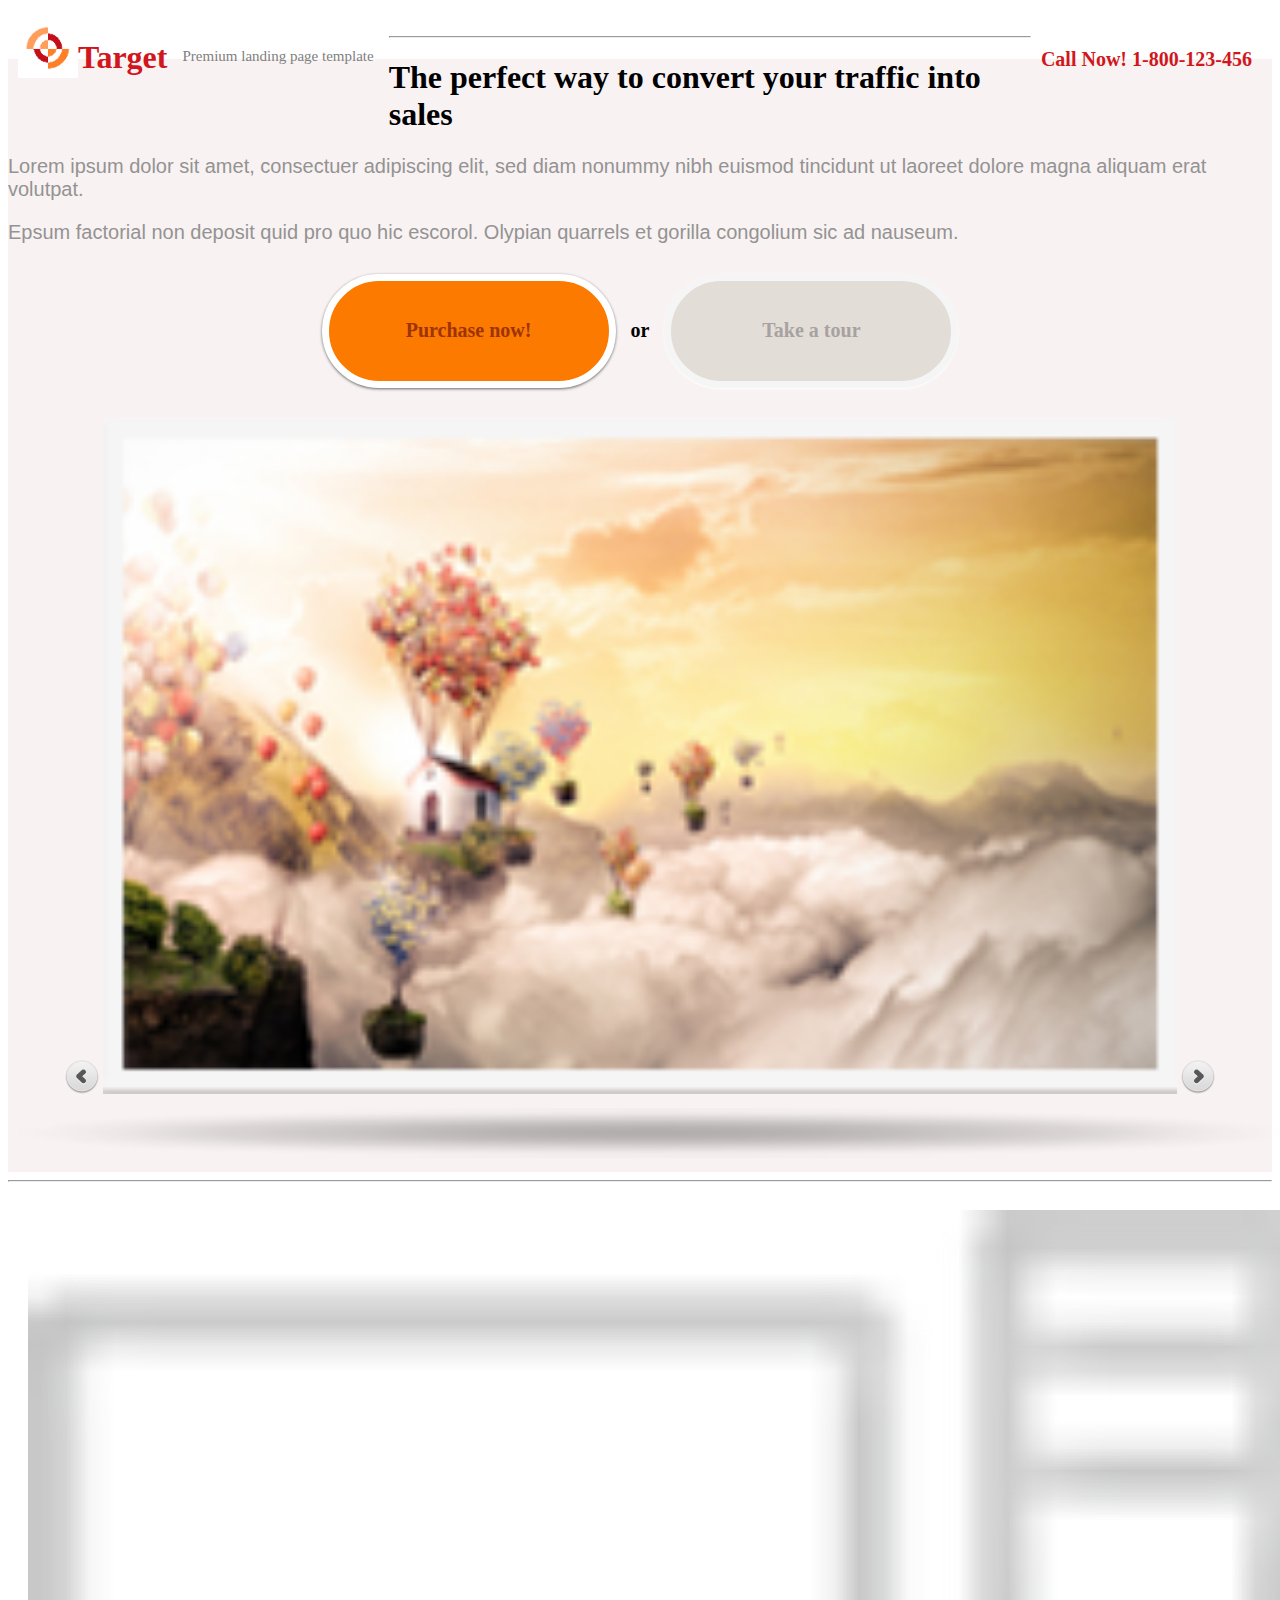
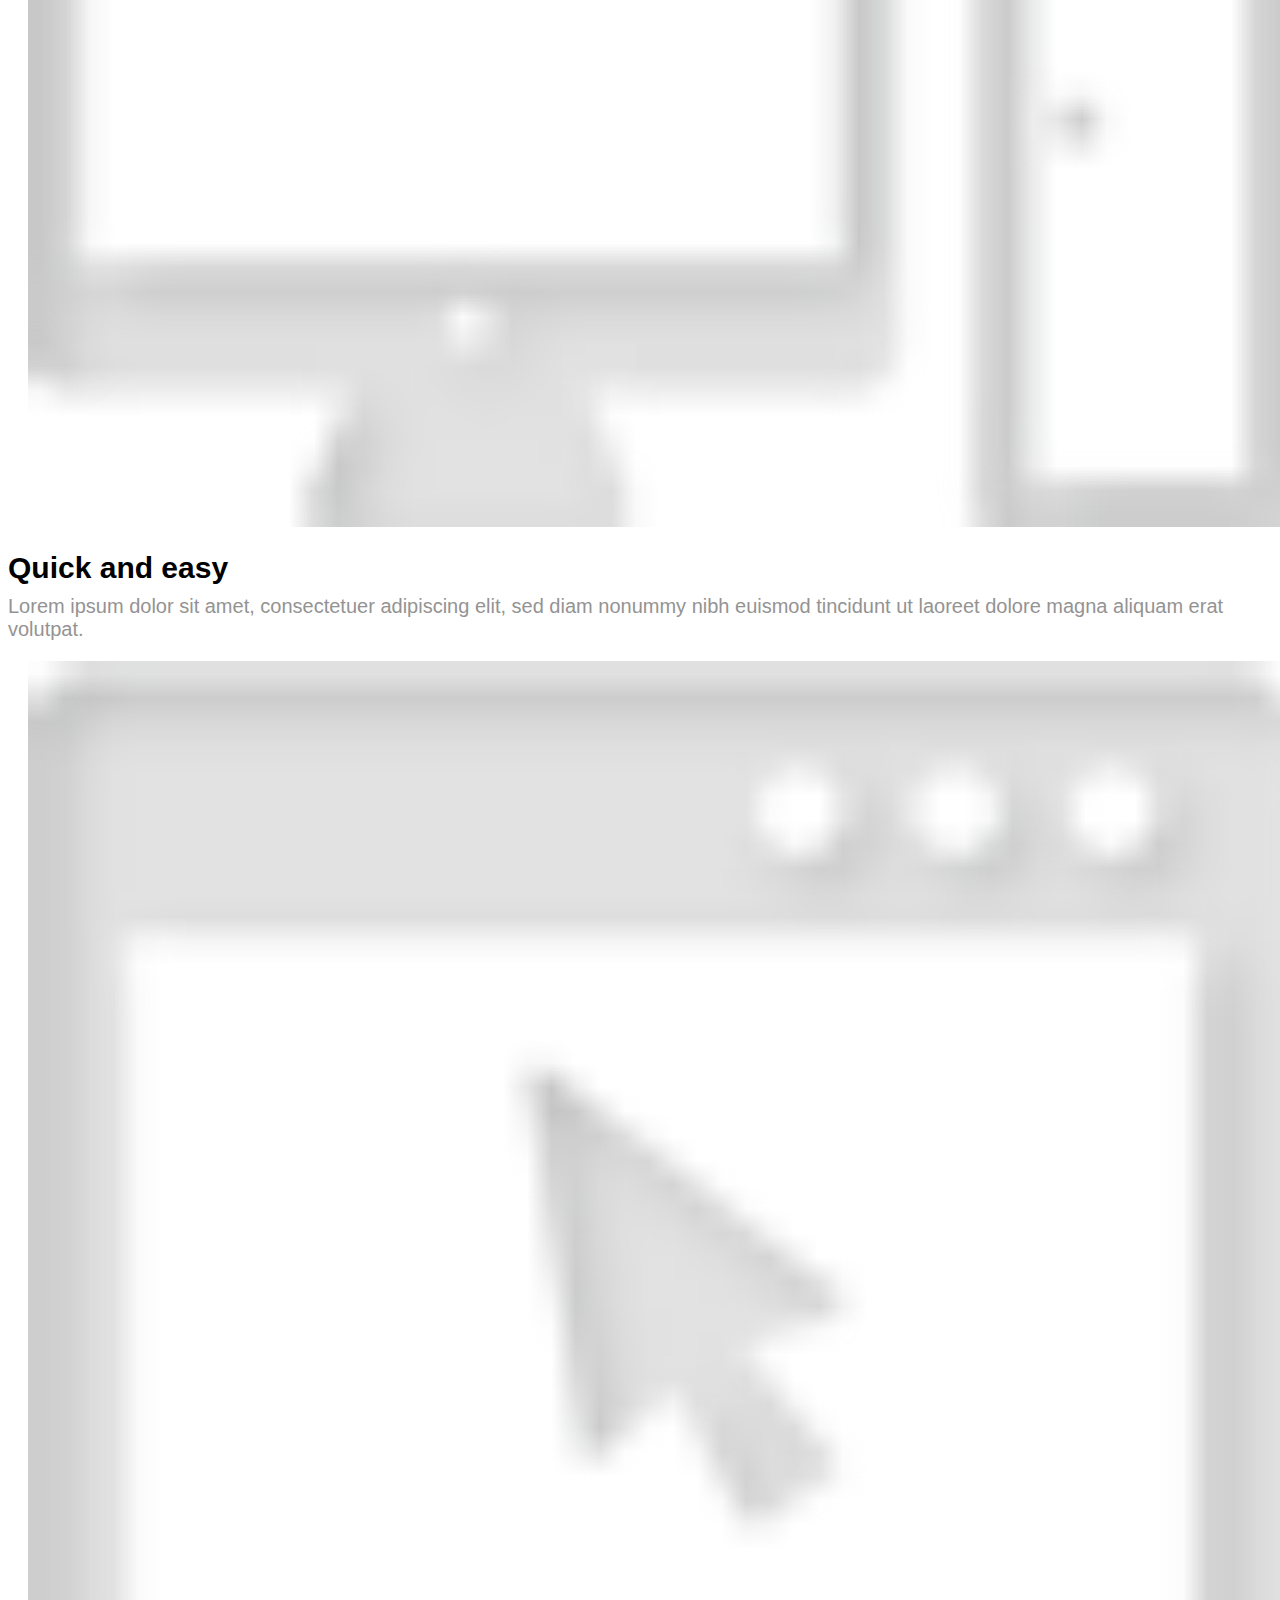
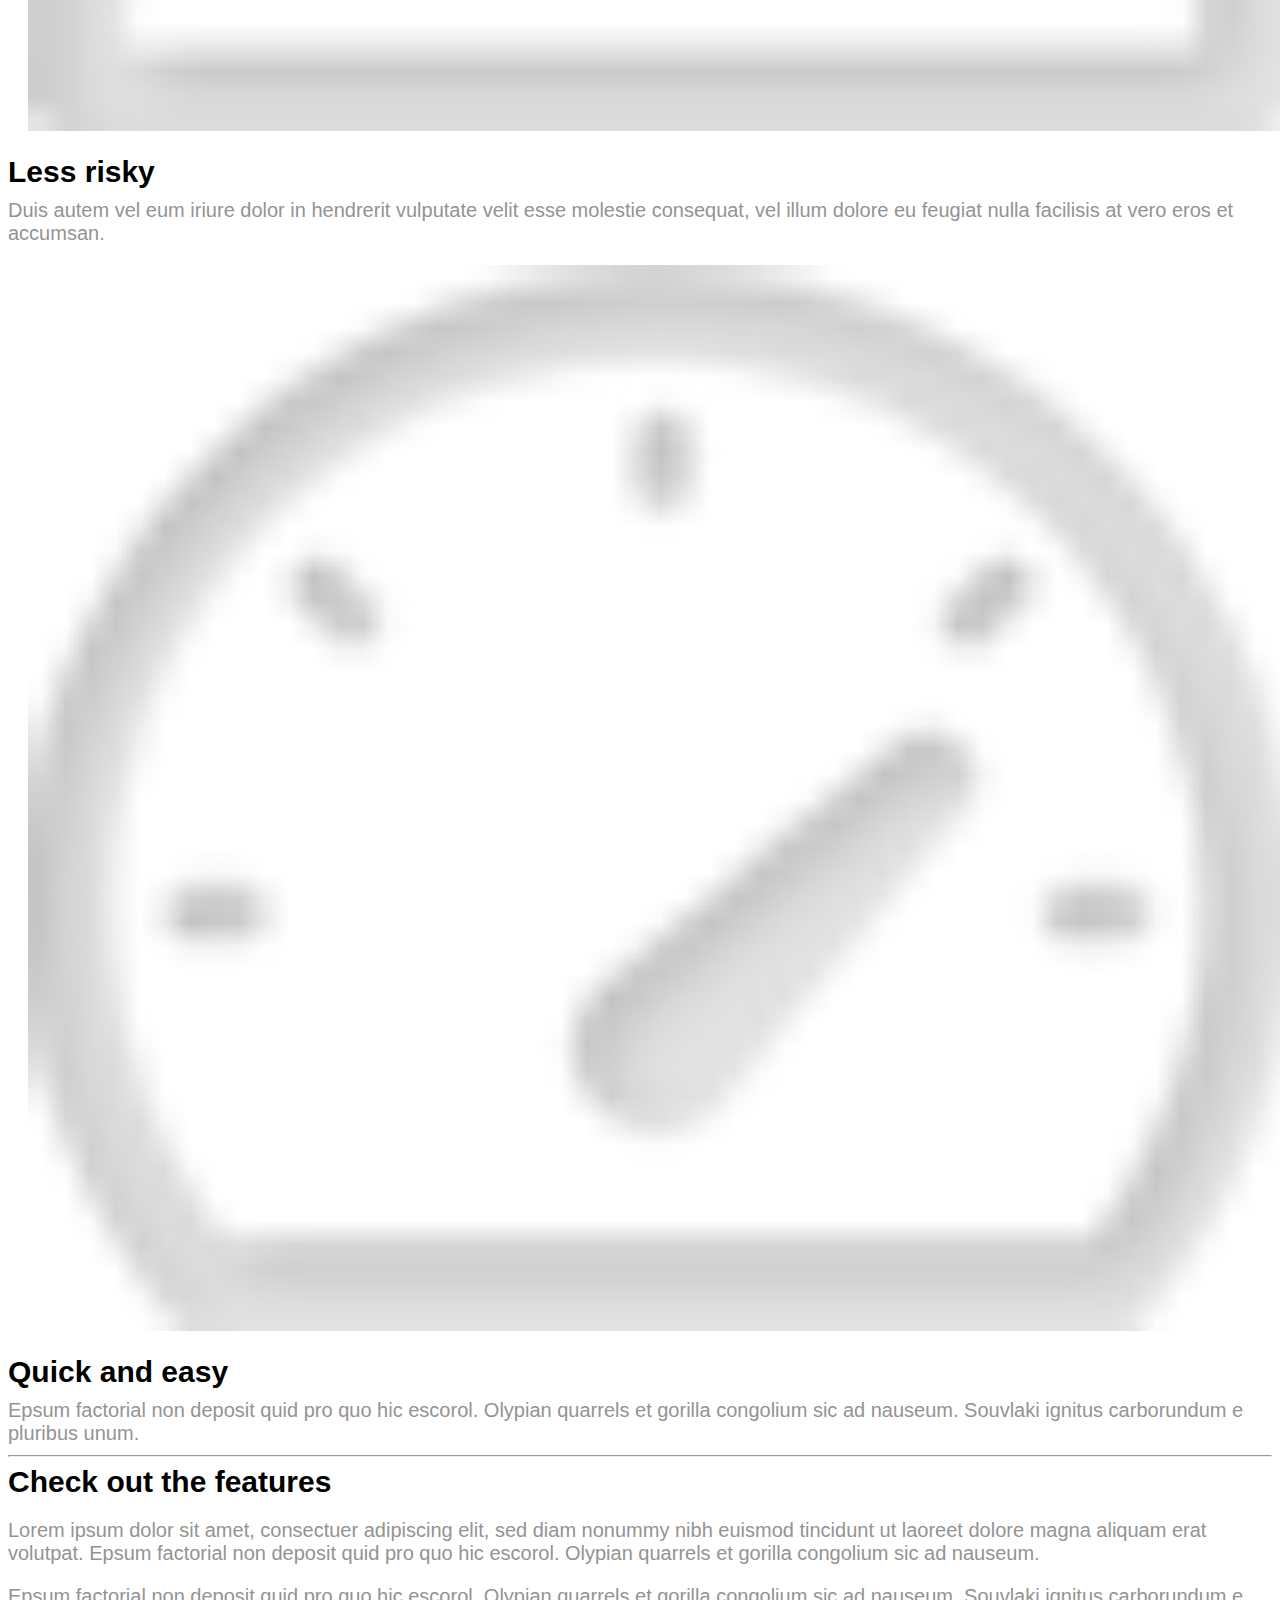
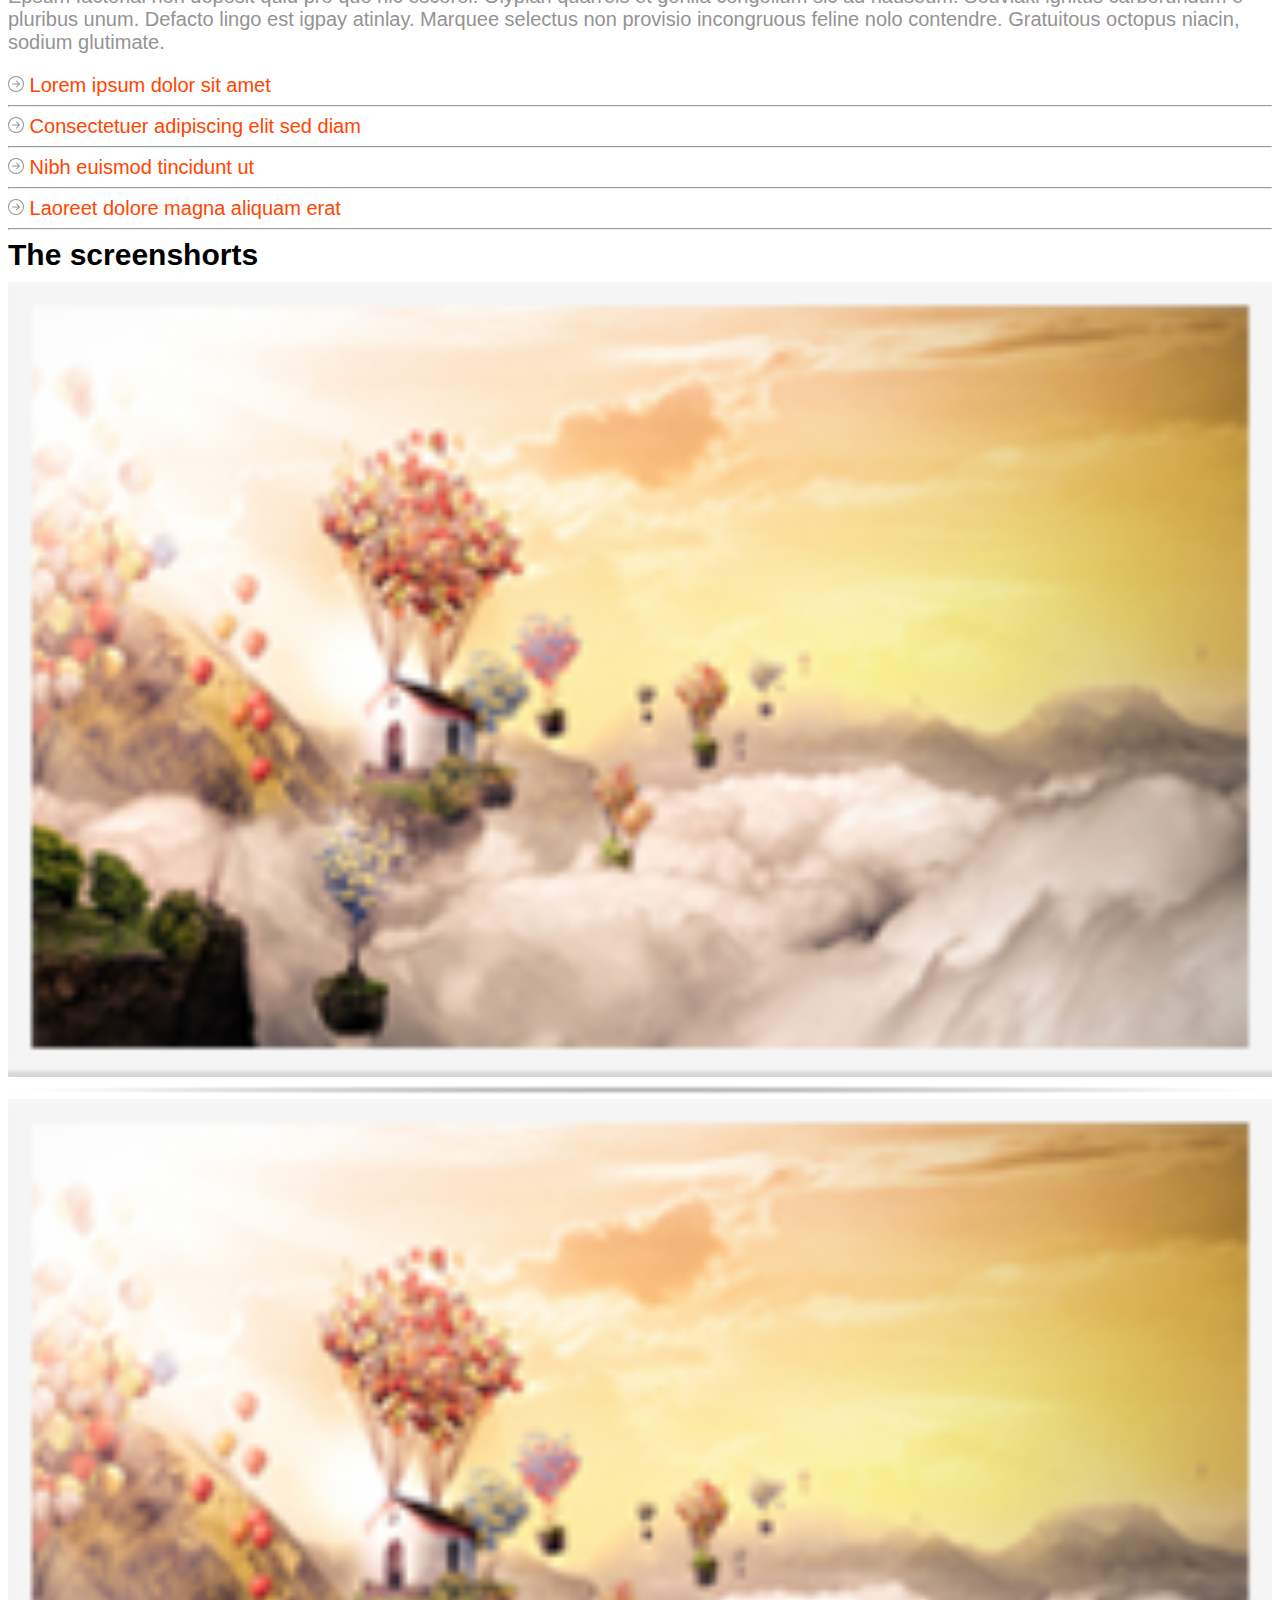
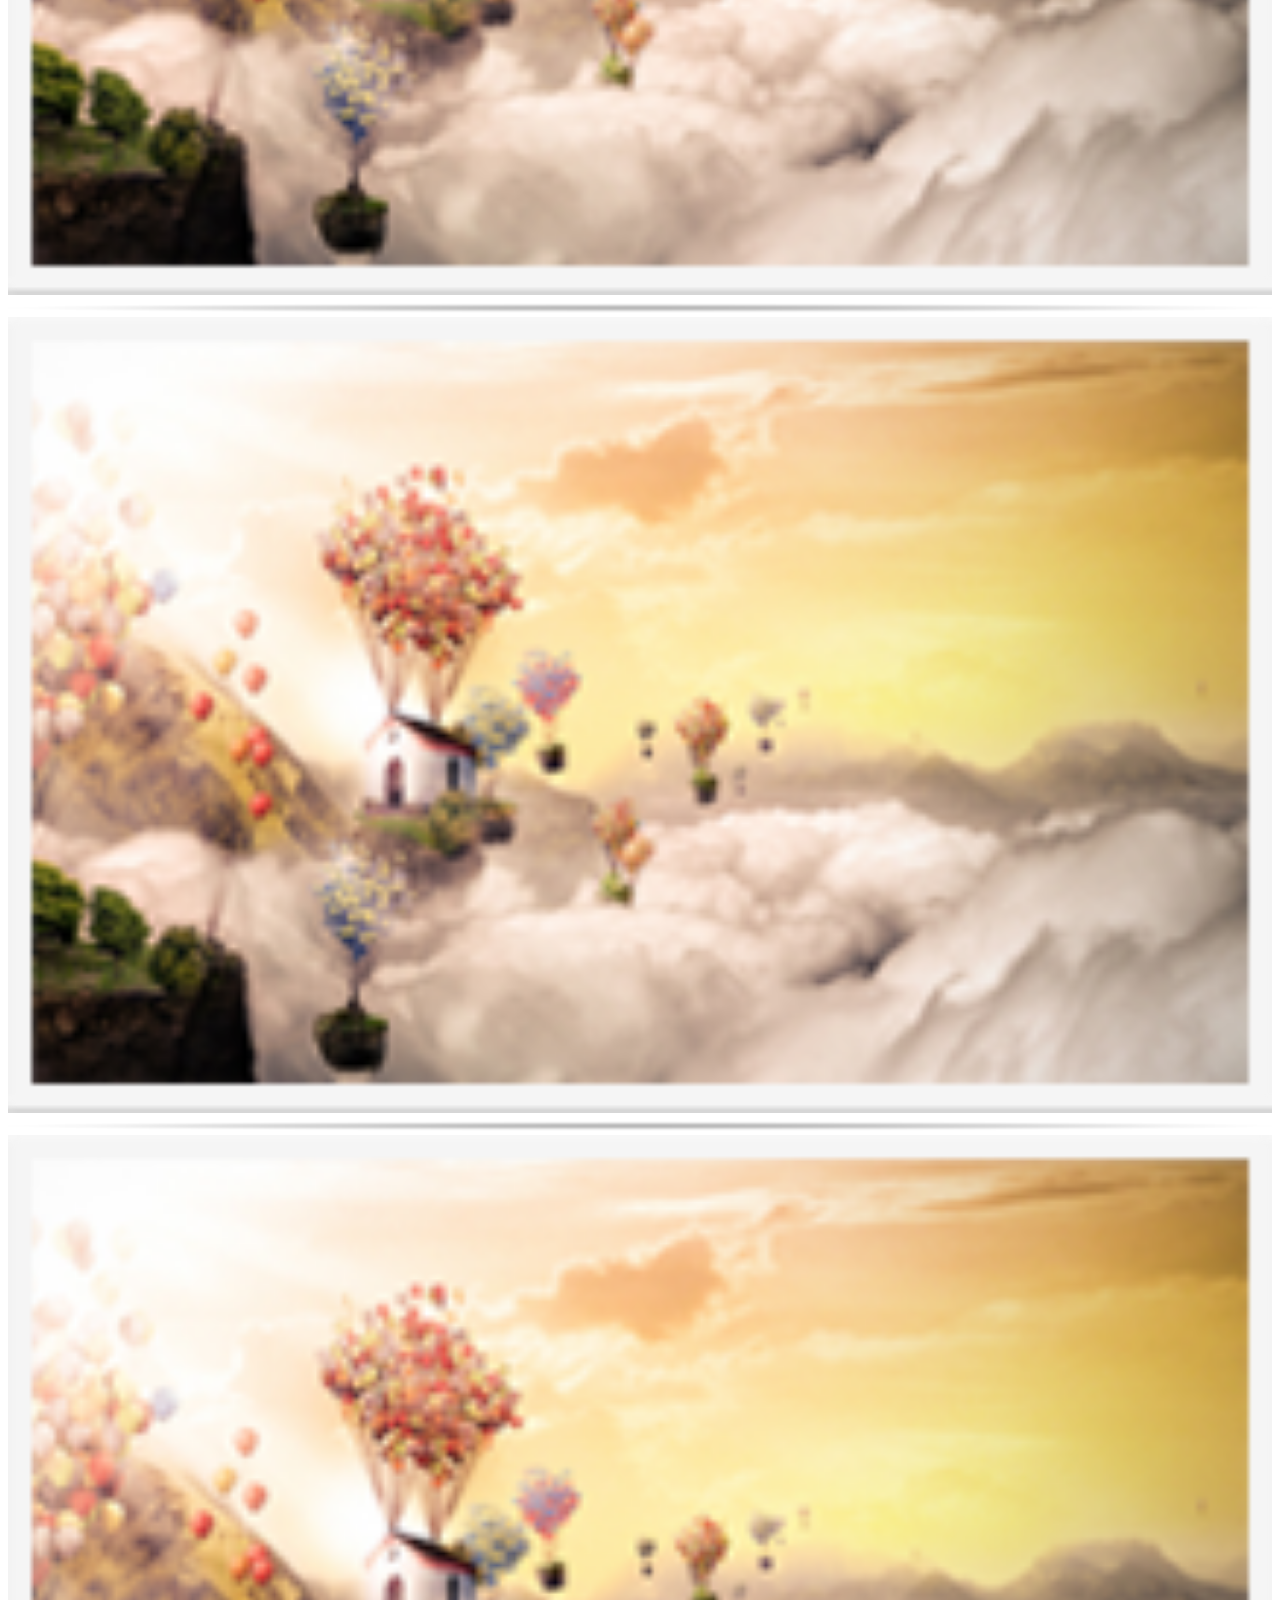
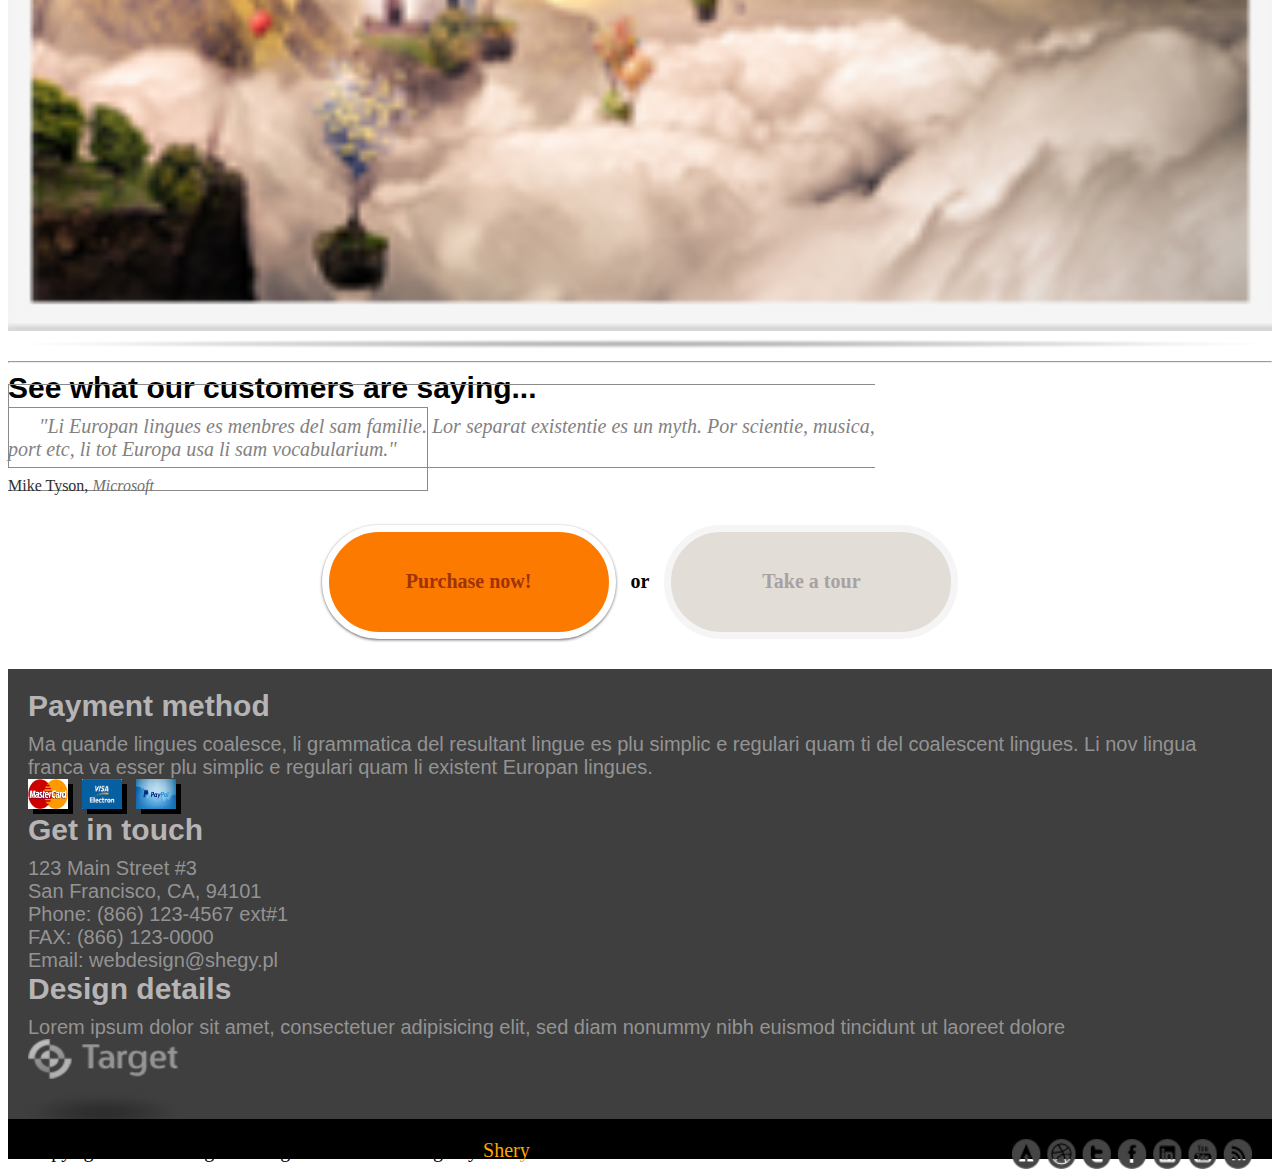
<file: index.html>
<!DOCTYPE html>
<html lang = "en">
    <head>
        <title>
            BÀI TẬP CÁ NHÂN TUẦN 03
        </title>

        <meta charset="utf-8">
        <meta name="viewport" content="width = device-witdh, intial-scale=1">

        <link href="https://cdn.jsdelivr.net/npm/bootstrap@5.1.1/dist/css/bootstrap.min.css" rel="stylesheet" integrity="sha384-F3w7mX95PdgyTmZZMECAngseQB83DfGTowi0iMjiWaeVhAn4FJkqJByhZMI3AhiU" crossorigin="anonymous">
        <link href="main.css"  rel="stylesheet">
        <style>
            
        </style>

    </head>
    <body>
        <div class = "container">
            
            <div class="row" style="background-color: white;padding:10px">
                <div class="col" style="float: left">
                  <img src="image/icon.png" id="logo" style="float: left" />
                  <h1 style="color: #d1171d; float: left">Target</h1>
                  <p id = "note">
                    Premium landing page template
                  </p>
                </div>
                <div class="col">
                  <p style="color: #d1171d; float: right; text-align: center;padding: 10px;font-size: 20px; font-weight: bold;">
                    Call Now! 1-800-123-456
                  </p>
                </div>
              </div>
        
            
        

            <div class="row">
                <hr>
            </div>

            <div class = "row" style="background-color: rgb(248, 242, 242);">
                <div class = "col">
                    <h1>
                        The perfect way to convert your traffic into sales
                    </h1>
                    <div class = "content">
                        <p>
                            Lorem ipsum dolor sit amet, consectuer adipiscing elit, sed diam nonummy nibh euismod tincidunt ut laoreet dolore magna aliquam erat volutpat.
                        </p>
                        <p>
                            Epsum factorial non deposit quid pro quo hic escorol. Olypian quarrels et gorilla congolium sic ad nauseum. 
                        </p>
                    </div>
                    <div style = "display: flex; justify-content: center; align-items: center; margin: 30px;">
                        <a href="#" class = "btn1">
                            Purchase now!
                        </a>
                        <a style = "padding: 15px; font-weight: bold;font-size: 20px;"> or </a>
                        <a href="#" class = "btn2">
                            Take a tour
                        </a>
                    </div>
                </div>

                <div class = "col">
                    <div style="text-align:center">
                        <img src="image/right.png"style="position: relative; transform: scaleX(-1);"/>
                        <img src = "image/picture.png" width="85%" height="100%">  
                        <img src="image/right.png"style="position: relative;"/>
                    </div>     
                    <div>
                        <img src = "image/shadow_logo.png" style="width: 100%; height: 50px; padding: 10px;">  
                    </div>                 
                </div>

            </div>
            <hr>

            <div class="row" style="background-color: white; margin-bottom: 10px;">
                <div class="col-4">
                    <div class = "row">
                        <div class = "col-4" >
                            <img src = "image/quick and easy.png" width="100%" style = "padding: 20px;">
                        </div>
                        <div class="col-8">
                            <div class="heading"style="margin-bottom: 10px;">
                                Quick and easy
                            </div>
                            <div class="content">
                                Lorem ipsum dolor sit amet, consectetuer adipiscing elit, sed diam nonummy nibh euismod tincidunt ut laoreet dolore magna aliquam erat volutpat.
                            </div>
                        </div>
    
    
                    </div>
                </div>

                <div class="col-4">
                    <div class ="row">
                        <div class = "col-4">
                            <img src = "image/mess.png" width="100%" style = "padding: 20px;">
                        </div>
                        <div class="col">
                            <div class="heading"style="margin-bottom: 10px;">
                                Less risky
                            </div>
                            <div class="content">
                                Duis autem vel eum iriure dolor in hendrerit vulputate velit esse molestie consequat, vel illum dolore eu feugiat nulla facilisis at vero eros et accumsan.
                            </div>
                        </div>
                    </div>
                </div>

                <div class="col-4">
                    <div class = "row">
                        <div class = "col-4">
                            <img src = "image/time.png" width="100%" style = "padding: 20px;">
                        </div>
                        <div class="col-8">
                            <div class="heading" style="margin-bottom: 10px;">
                                Quick and easy
                            </div>
                            <div class="content">
                                Epsum factorial non deposit quid pro quo hic escorol. Olypian quarrels et gorilla congolium sic ad nauseum. Souvlaki ignitus carborundum e pluribus unum.
                            
                            </div>
                        </div>
                    </div>
                </div>

            </div>
            <hr>

            <div class="row">
                <div class="heading">
                    Check out the features
                </div>
                <div class = "col-7">
                    <div class = "content">
                        <p>
                            Lorem ipsum dolor sit amet, consectuer adipiscing elit, sed diam nonummy nibh euismod tincidunt ut laoreet dolore magna aliquam erat volutpat. Epsum factorial non deposit quid pro quo hic escorol. Olypian quarrels et gorilla congolium sic ad nauseum.
                        </p>
                        <p>
                            Epsum factorial non deposit quid pro quo hic escorol. Olypian quarrels et gorilla congolium sic ad nauseum. Souvlaki ignitus carborundum e pluribus unum. Defacto lingo est igpay atinlay. Marquee selectus non provisio incongruous feline nolo contendre. Gratuitous octopus niacin, sodium glutimate.
                        </p>
                    </div>
                </div>
                <div class = "col-5">
                    <div class = "content">
                        <i class="bi bi-arrow-right-circle">
                            <svg xmlns="http://www.w3.org/2000/svg" width="16" height="16" fill="currentColor" class="bi bi-arrow-right-circle" viewBox="0 0 16 16">
                                <path fill-rule="evenodd" d="M1 8a7 7 0 1 0 14 0A7 7 0 0 0 1 8zm15 0A8 8 0 1 1 0 8a8 8 0 0 1 16 0zM4.5 7.5a.5.5 0 0 0 0 1h5.793l-2.147 2.146a.5.5 0 0 0 .708.708l3-3a.5.5 0 0 0 0-.708l-3-3a.5.5 0 1 0-.708.708L10.293 7.5H4.5z"/>
                            </svg>
                        </i>

                        <a style = "color: orangered"> 
                            Lorem ipsum dolor sit amet
                        </a>
                    </div>
                    <hr>

                    <div class = "content">
                        <i class="bi bi-arrow-right-circle">
                            <svg xmlns="http://www.w3.org/2000/svg" width="16" height="16" fill="currentColor" class="bi bi-arrow-right-circle" viewBox="0 0 16 16">
                                <path fill-rule="evenodd" d="M1 8a7 7 0 1 0 14 0A7 7 0 0 0 1 8zm15 0A8 8 0 1 1 0 8a8 8 0 0 1 16 0zM4.5 7.5a.5.5 0 0 0 0 1h5.793l-2.147 2.146a.5.5 0 0 0 .708.708l3-3a.5.5 0 0 0 0-.708l-3-3a.5.5 0 1 0-.708.708L10.293 7.5H4.5z"/>
                            </svg>
                        </i>

                        <a style = "color: orangered"> 
                            Consectetuer adipiscing elit sed diam
                        </a>
                    </div>
                    <hr>

                    <div class = "content">
                        <i class="bi bi-arrow-right-circle">
                            <svg xmlns="http://www.w3.org/2000/svg" width="16" height="16" fill="currentColor" class="bi bi-arrow-right-circle" viewBox="0 0 16 16">
                                <path fill-rule="evenodd" d="M1 8a7 7 0 1 0 14 0A7 7 0 0 0 1 8zm15 0A8 8 0 1 1 0 8a8 8 0 0 1 16 0zM4.5 7.5a.5.5 0 0 0 0 1h5.793l-2.147 2.146a.5.5 0 0 0 .708.708l3-3a.5.5 0 0 0 0-.708l-3-3a.5.5 0 1 0-.708.708L10.293 7.5H4.5z"/>
                            </svg>
                        </i>

                        <a style = "color: orangered"> 
                            Nibh euismod tincidunt ut
                        </a>
                    </div>
                    <hr>

                    <div class = "content">
                        <i class="bi bi-arrow-right-circle">
                            <svg xmlns="http://www.w3.org/2000/svg" width="16" height="16" fill="currentColor" class="bi bi-arrow-right-circle" viewBox="0 0 16 16">
                                <path fill-rule="evenodd" d="M1 8a7 7 0 1 0 14 0A7 7 0 0 0 1 8zm15 0A8 8 0 1 1 0 8a8 8 0 0 1 16 0zM4.5 7.5a.5.5 0 0 0 0 1h5.793l-2.147 2.146a.5.5 0 0 0 .708.708l3-3a.5.5 0 0 0 0-.708l-3-3a.5.5 0 1 0-.708.708L10.293 7.5H4.5z"/>
                            </svg>
                        </i>

                        <a style = "color: orangered"> 
                            Laoreet dolore magna aliquam erat
                        </a>
                    </div>

                </div>
            </div>
            <hr>

            <div class = "row">
                <div class = "heading">
                    The screenshorts
                </div>
                <div class ="col-3">
                    <div >
                        <img src= "image/picture.png"  width="100%" height="100%">
                    </div>
                    <div>
                        <img src= "image/shadow_logo.png"  width="100%" height="10px">
                    </div>
                </div>
                
                <div class ="col-3">
                    <div >
                        <img src= "image/picture.png"  width="100%" height="100%">
                    </div>
                    <div>
                        <img src= "image/shadow_logo.png"  width="100%" height="10px">
                    </div>
                </div>
                <div class ="col-3">
                    <div >
                        <img src= "image/picture.png"  width="100%" height="100%">
                    </div>
                    <div>
                        <img src= "image/shadow_logo.png"  width="100%" height="10px">
                    </div>
                </div>
                <div class ="col-3">
                    <div >
                        <img src= "image/picture.png"  width="100%" height="100%">
                    </div>
                    <div>
                        <img src= "image/shadow_logo.png"  width="100%" height="10px">
                    </div>
                </div>
            </div>
            <hr>

            <div class = "row">
                <div class = "heading">
                    See what our customers are saying...
                </div>

                <quote style="color: #838181; font-style: italic; text-align: center; padding: 30px; font-size: 20px; border: 1px groove rgb(139, 139, 139) ; ">
                        "Li Europan lingues es menbres del sam familie. Lor separat existentie es un myth. Por scientie, musica,
                        <br> port etc, li tot Europa usa li sam vocabularium."
                </quote>

                    <p style="color: rgb(48, 47, 47)">
                        Mike Tyson, 
                        <i style="color: rgb(114, 112, 112)">
                            Microsoft
                        </i>
                    </p>
                <div style = "display: flex; justify-content: center; align-items: center; margin: 30px;">
                    <a href="#" class = "btn1">
                        Purchase now!
                    </a>
                    <a style = "padding: 15px; font-weight: bold; font-size: 20px;"> or </a>
                    <a href="#" class = "btn2">
                        Take a tour
                    </a>
                </div>
            </div>

            <div class ="row" style = "background-color: #3f3f3f; padding: 20px;">
                <div class ="col-4">
                    <div class="heading" style="color:rgb(182, 180, 180)">
                        Payment method
                    </div>
                    <div class = "content">
                        Ma quande lingues coalesce, li grammatica del resultant lingue es plu simplic e regulari quam ti del coalescent lingues. Li nov lingua franca va esser plu simplic e regulari quam li existent Europan lingues.
                    </div>
                    <div>
                        <img src="image/mastercard.png" style="width:40px; height: 30px;box-shadow: 5px 5px; margin-right: 10px;">
                        <img src="image/visa.png" style="width:40px; height: 30px;box-shadow: 5px 5px;margin-right: 10px;">
                        <img src="image/paypal.png" style="width:40px; height: 30px;box-shadow: 5px 5px;margin-right: 10px;">

                    </div>
                </div>

                <div class="col-3">
                    <div class = "heading" style="color:rgb(182, 180, 180)">
                        Get in touch
                    </div>

                    <div class = "content">
                        <div>123 Main Street #3</div>
                        <div>San Francisco, CA, 94101</div>
                        <div>Phone: (866) 123-4567 ext#1</div>
                        <div>FAX: (866) 123-0000</div>
                        <div>Email: webdesign@shegy.pl</div>
                    </div>
                </div>

                <div class="col-3">
                    <div class = "heading"style="color:rgb(182, 180, 180)">
                        Design details
                    </div>
                    <div class = "content">
                        Lorem ipsum dolor sit amet, consectetuer adipisicing elit, sed diam nonummy nibh euismod tincidunt ut laoreet dolore
                    </div>
                </div>

                <div class = "col-2">
                    <div id="logo">
                        <div>
                            <img src="image/icon1.png" style = "width: 150px; height: 40px; margin-bottom: 10px;"></img></div>
                        <div><img src="image/shadow_logo.png" style = "width: 150px; height: 40px"></img></div>
                    </div>
                </div>

            </div>

            <div class="row" style="background-color: black; font-size: 20px;padding: 20px">
                <div class = "col" style="float: left;">
                    Copyright © 2011 Target. All rights reserved. Design by 
                    <a style="color: orange;">
                        Shery
                    </a>
                </div>
                <div class = "col" >
                    <img src="image/social icons.png" style="float: right;width: 240px; height: 30px;">
                </div>
            </div>



            
        </div>

        <!-- JavaScript Bundle with Popper -->
        <script src="https://cdn.jsdelivr.net/npm/bootstrap@5.1.1/dist/js/bootstrap.bundle.min.js" integrity="sha384-/bQdsTh/da6pkI1MST/rWKFNjaCP5gBSY4sEBT38Q/9RBh9AH40zEOg7Hlq2THRZ" crossorigin="anonymous"></script>








    </body>
</html>
</file>
<file: main.css>
#logo{
    width: 60px;
     height: 60px;
}

#contact{
    color: hsl(0, 93%, 42%);
    font-size: 20px;
    padding: 10px;
    
    display: flex;
    align-items: center;
    justify-content: flex-end;
    font-weight: bold;

}

#note{
    color: grey;
    font-size: 15px;
    float: left;
    padding: 15px;

}



.content{
    color:rgb(148, 147, 147);
    font-size: 20px;
    font-family: Arial, Helvetica, sans-serif;
}

.heading{
    color: rgb(0, 0, 0);
    font-weight: bold;
    font-size: 30px;
    margin-bottom: 10px;
    font-family:Arial, Helvetica, sans-serif;
}
.btn1 {
    background: #fc7a00;
    background-image: -webkit-linear-gradient(top, #fc7a00, #fc7a00);
    background-image: -moz-linear-gradient(top, #fc7a00, #fc7a00);
    background-image: -ms-linear-gradient(top, #fc7a00, #fc7a00);
    background-image: -o-linear-gradient(top, #fc7a00, #fc7a00);
    background-image: linear-gradient(to bottom, #fc7a00, #fc7a00);
    -webkit-border-radius: 60;
    -moz-border-radius: 60;
    border-radius: 60px;
    -webkit-box-shadow: 0px 1px 3px #666666;
    -moz-box-shadow: 0px 1px 3px #666666;
    box-shadow: 0px 1px 3px #666666;
    font-family: Georgia;
    color: rgb(158, 51, 6);
    font-size: 20px;
    padding: 15px;
    border: solid #ffffff 7px;
    text-decoration: none;
    width: 250px;
    height: 70px;
    font-weight: bold;
    display:flex;
    justify-content: center;
    align-items: center;
  }
  
  .btn2 {
    background: #e3ddd7;
    background-image: -webkit-linear-gradient(top, #e3ddd7, #e3ddd7);
    background-image: -moz-linear-gradient(top, #e3ddd7, #e3ddd7);
    background-image: -ms-linear-gradient(top, #e3ddd7, #e3ddd7);
    background-image: -o-linear-gradient(top, #e3ddd7, #e3ddd7);
    background-image: linear-gradient(to bottom, #e3ddd7, #e3ddd7);
    -webkit-border-radius: 60;
    -moz-border-radius: 60;
    border-radius: 60px;
    -webkit-box-shadow: 0px 1px 3px #ffffff;
    -moz-box-shadow: 0px 1px 3px #ffffff;
    box-shadow: 0px 1px 3px #ffffff;
    font-family: Georgia;
    color: #a7a2a1;
    font-size: 20px;
    padding: 15px;
    border: solid #f5f5f5 7px;
    text-decoration: none;
    width: 250px;
    height: 70px;
    font-weight: bold;
    display:flex;
    justify-content: center;
    align-items: center;
  }
</file>
